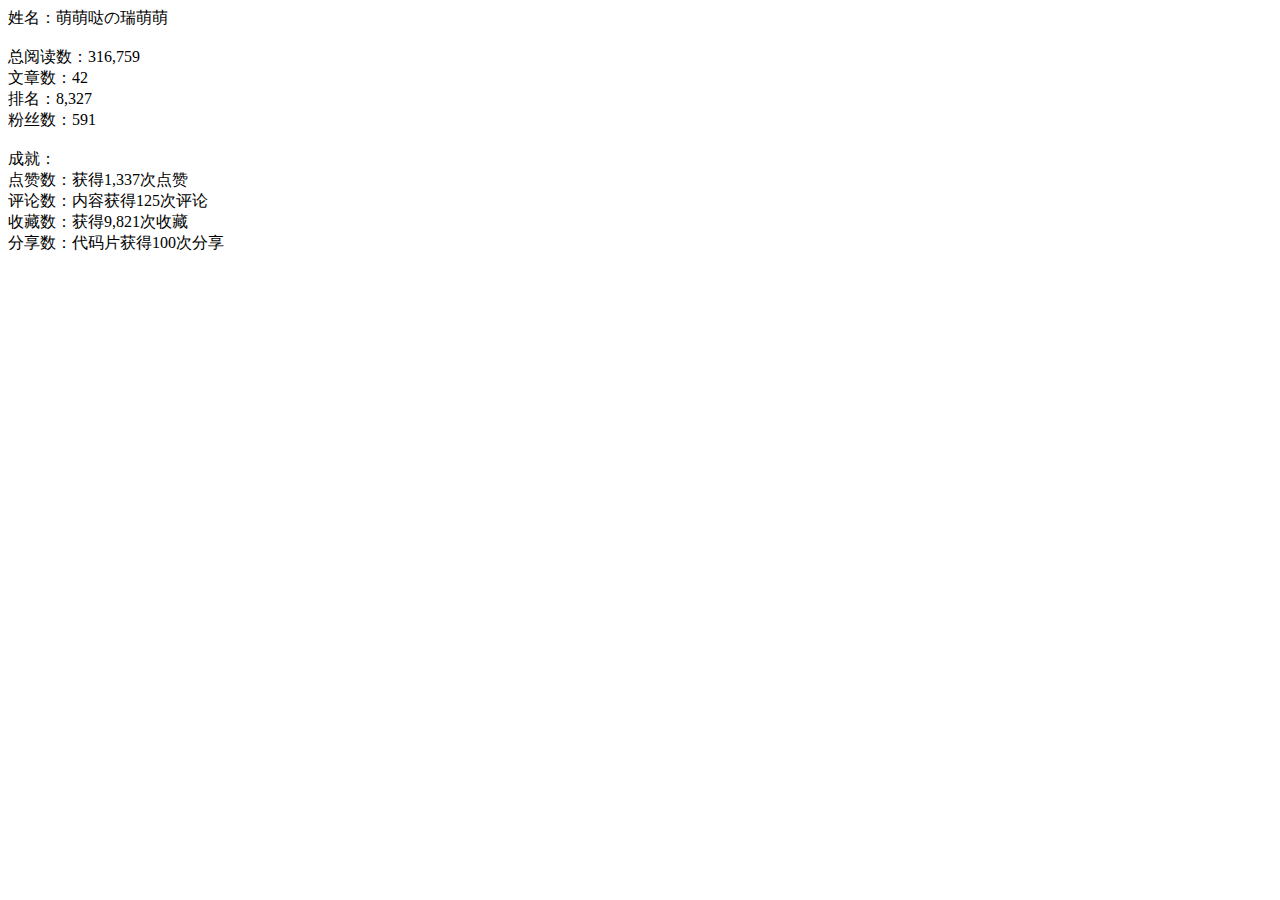
<file: mycsdn/mycsdn.html>
<!DOCTYPE html>
<html>
<head>
	<title>CSDN个人数据</title>
</head>
<body>
	<div id="data"></div>

	<script>
		const jsonData = '{"name": "萌萌哒の瑞萌萌","data": {"allReadNum": "316,759","articleNum": "42","rank": "8,327","fans": "591"},"achievement": {"like": "获得1,337次点赞","comment": "内容获得125次评论","favorite": "获得9,821次收藏","share": "代码片获得100次分享"}}';
		const data = JSON.parse(jsonData);

		const dataDiv = document.getElementById("data");
		dataDiv.innerHTML = `姓名：${data.name}<br><br>总阅读数：${data.data.allReadNum}<br>文章数：${data.data.articleNum}<br>排名：${data.data.rank}<br>粉丝数：${data.data.fans}<br><br>成就：<br>点赞数：${data.achievement.like}<br>评论数：${data.achievement.comment}<br>收藏数：${data.achievement.favorite}<br>分享数：${data.achievement.share}`;
	</script>
</body>
</html>
</file>
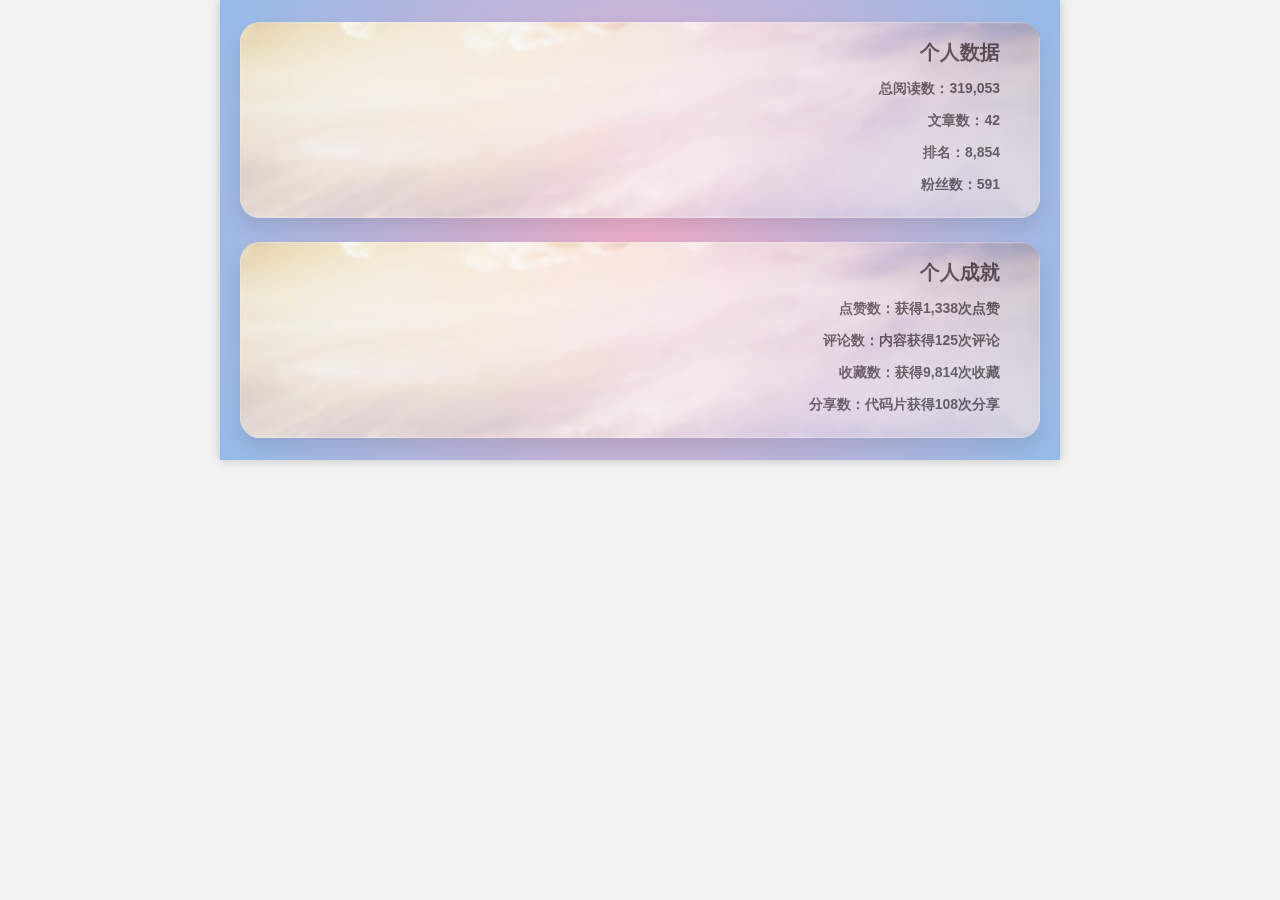
<file: chrome/popup/popup.html>
<!DOCTYPE html>
<html>
<head>
	<title>CSDN个人数据展示</title>
  	<meta charset="utf-8" name="viewport" content="width=device-width, initial-scale=1.0">
  	<link rel="stylesheet" href="popup.css">
  	<script src="popup.js"></script>
</head>
<body>
	<div class="container">
		<div class="box">
			<div class="card-data content">
				<h2>个人数据</h2>
				<p>总阅读数</p>
				<p>文章数</p>
				<p>排名</p>
				<p>粉丝数</p>
			</div>
		</div>

    <div class="box">
			<div class="card-data card-achievement content">
				<h2>个人成就</h2>
				<p>点赞数</p>
				<p>评论数</p>
				<p>收藏数</p>
				<p>分享数</p>
			</div>
		</div>
	</div>
</body>
</html>
</file>
<file: chrome/popup/popup.css>
body {
    min-width: 400px;
    min-height: 300px;
    font-family: Arial, Helvetica, sans-serif;
    background-color: #f2f2f2;
    margin: 0;
    padding: 0;
}

.container {
  max-width: 800px;
  margin: 0 auto;
  box-shadow: 0 0 10px rgba(0, 0, 0, 0.2);
  padding: 10px 20px;
  background: radial-gradient(circle, rgba(238,174,202,1) 0%, rgba(148,187,233,1) 100%);
}

.box {
  position: relative;
  height: 220px;
  align-items: center;
  transition: 0.5s;
  z-index: 1;
  display: flex;
  flex-wrap: wrap;
  align-items: center;
 }

 .box .content {
  position: relative;
  padding: 0px 40px 10px 40px;
  backdrop-filter: blur(10px);
  z-index: 1;
  transform: 0.5s;
  background-color: rgba(255, 255, 255, 0.8);
  border-radius: 20px;
  box-shadow: 0 10px 20px rgba(0, 0, 0, 0.1);
  overflow: hidden;
  margin-bottom: 0;
  font-size: 18px;
  color: #666;
  flex-grow: 1;
  text-align: right;
}

.content::before {
  content: "";
  background-image: url("../bk1.jpg");
  background-repeat: no-repeat;
  background-size: cover;
  opacity: 0.5;
  filter: blur(1px);
  position: absolute;
  top: 0;
  left: 0;
  bottom: 0;
  right: 0;
}

.box .content p {
  font-size: 14px;
  font-weight: bolder;
  color: black;
}
 
.box .content h2 {
  font-size: 20px;
  margin-bottom: 10px;
  font-weight: bolder;
  color: black;
}
</file>
